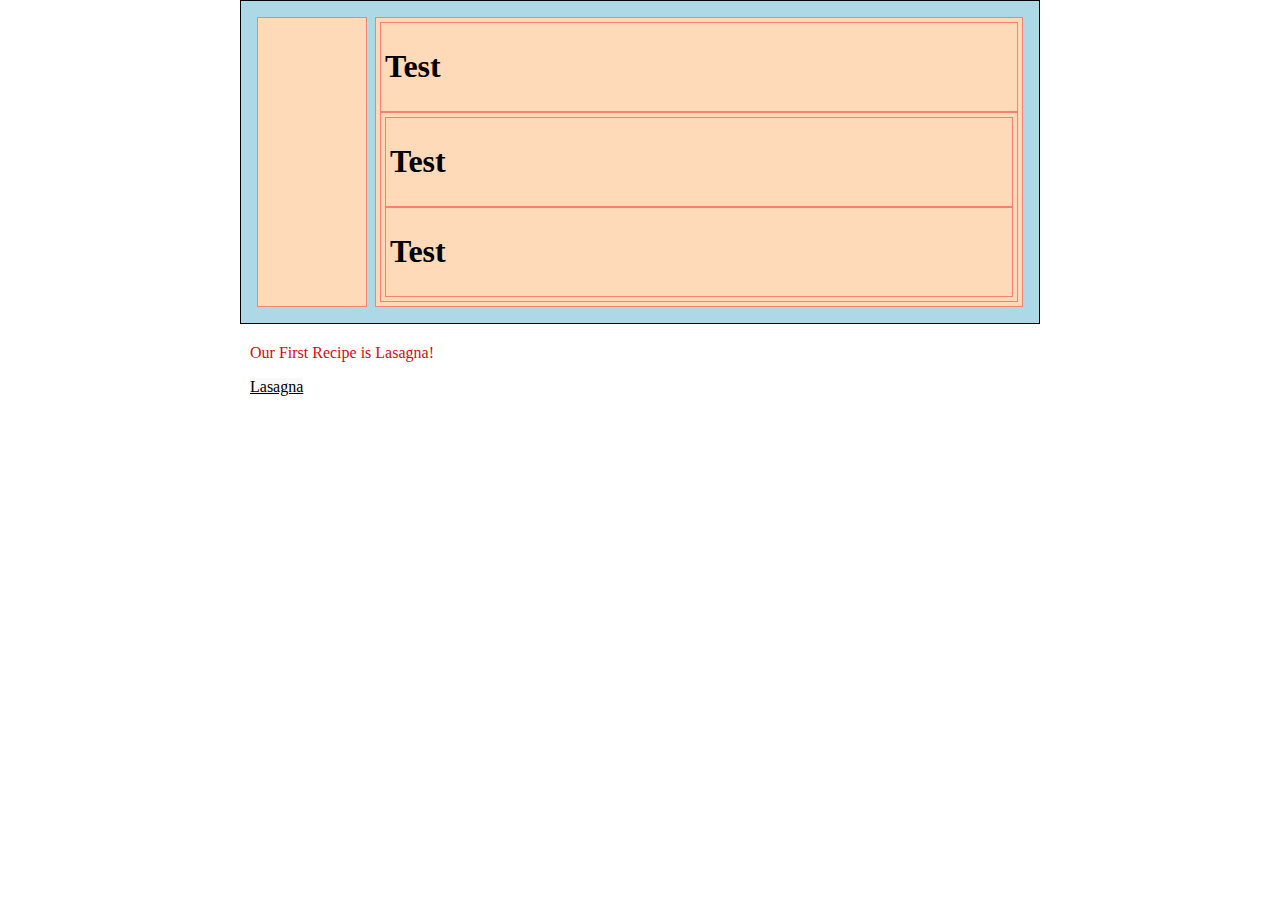
<file: index.html>
<!DOCTYPE html>
<html lang="en">

<head>
    <meta charset="UTF-8">
    <meta http-equiv="X-UA-Compatible" content="IE=edge">
    <meta name="viewport" content="width=device-width, initial-scale=1.0">
    <link rel="stylesheet" href="styles.css">
    <title>Odin Recipes</title>
</head>

<body>
    <header>

    </header>
    <div class="container">
        <div class="item column-menu"></div>
        <div class="item">
            <div class="item"><h1>Test</h1></div>
            <div class="item">
                <div class="item"><h1>Test</h1></div>
                <div class="item"><h1>Test</h1></div>
            </div>
            
        </div>
    </div>

    <div class="mainContainer">
        <p>Our First Recipe is Lasagna!</p>
        <a id="Lasagna" href="./Recipes/lasagna.html">Lasagna</a>

    </div>
</body>

</html>
</file>
<file: styles.css>
/* styles.css */

body {
  width: 800px;
  margin: 0 auto;
}



.mainContainer {
    color: rgb(211, 12, 12);
    margin-top: 20px;
    margin-right: 10px;
    margin-bottom: 20px;
    margin-left: 10px;
  }

#Lasagna {
  Font:"Open Sans", "Helvetica Neue", Helvetica, Arial, sans-serif;
  Size:18px;
  color: rgb(0, 0, 0);
  Background-Color: rgb(248, 248, 248);
  }

.container{
  background: lightblue;
  padding: 16px;
  border: 1px solid black;
  gap: 8px;
  display: flex;
  height: auto;
}

.item {
  background: peachpuff;
  border:  1px solid salmon;
  height: auto;
  flex: 1;
  padding: 4px;
}

.container .column-menu{

    flex-basis: 100px;
    flex-grow: 0;
    flex-shrink: 0;
  }
</file>
